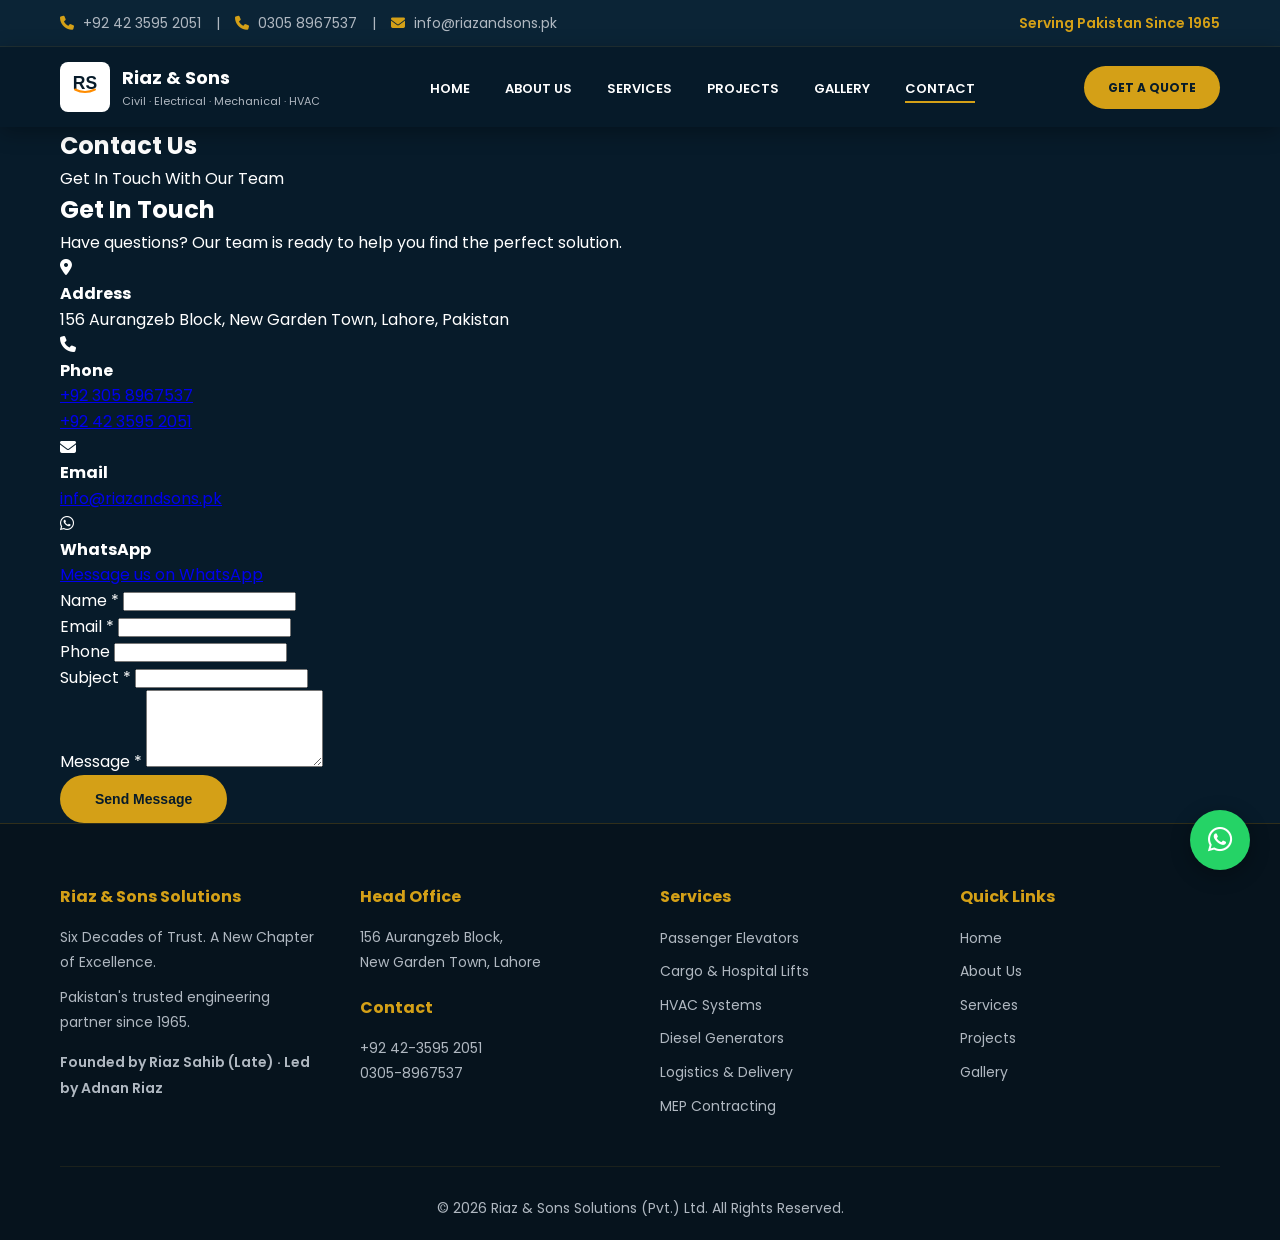
<file: RIAZ AND SONS WEBSITE/contact.html>
<!DOCTYPE html>
<html lang="en">
<head>
    <meta charset="UTF-8">
    <meta name="viewport" content="width=device-width, initial-scale=1.0">
    <meta name="description" content="Contact Riaz & Sons Solutions">
    <title>Contact Us | Riaz & Sons Solutions</title>
    <link rel="preconnect" href="https://fonts.googleapis.com">
    <link rel="preconnect" href="https://fonts.gstatic.com" crossorigin>
    <link href="https://fonts.googleapis.com/css2?family=Poppins:wght@300;400;500;600;700;800&display=swap" rel="stylesheet">
    <link rel="stylesheet" href="https://cdnjs.cloudflare.com/ajax/libs/font-awesome/6.4.0/css/all.min.css">
    <link rel="stylesheet" href="styles.css">
</head>
<body>

<!-- Top Info Bar -->
<div class="top-bar">
    <div class="container">
        <div class="top-bar-content">
            <div class="top-bar-left">
                <span><i class="fas fa-phone"></i> +92 42 3595 2051</span>
                <span>|</span>
                <span><i class="fas fa-phone"></i> 0305 8967537</span>
                <span>|</span>
                <span><i class="fas fa-envelope"></i> info@riazandsons.pk</span>
            </div>
            <div class="top-bar-right">
                <span>Serving Pakistan Since 1965</span>
            </div>
        </div>
    </div>
</div>

<!-- Navigation -->
<nav class="navbar">
    <div class="container">
        <div class="nav-wrapper">
            <a href="index.html" class="logo-section">
                <img src="data:image/svg+xml,%3Csvg xmlns='http://www.w3.org/2000/svg' viewBox='0 0 200 200'%3E%3Crect fill='white' width='200' height='200' rx='20'/%3E%3Ctext x='50%25' y='45%25' font-family='Arial, sans-serif' font-size='70' font-weight='bold' fill='%23071B2A' text-anchor='middle' dominant-baseline='middle'%3ERS%3C/text%3E%3Cpath d='M 60 110 Q 100 130 140 110' stroke='%23FF8C00' stroke-width='8' fill='none' stroke-linecap='round'/%3E%3C/svg%3E" alt="RS Logo" class="navbar-logo" style="width: 50px; height: 50px; border-radius: 8px;">
                <div class="logo-text">
                    <h3>Riaz & Sons</h3>
                    <p>Civil · Electrical · Mechanical · HVAC</p>
                </div>
            </a>
            <div class="nav-menu" id="navMenu">
                <ul>
                    <li><a href="index.html" class="nav-link">HOME</a></li>
                    <li><a href="about.html" class="nav-link">ABOUT US</a></li>
                    <li><a href="services.html" class="nav-link">SERVICES</a></li>
                    <li><a href="projects.html" class="nav-link">PROJECTS</a></li>
                    <li><a href="gallery.html" class="nav-link">GALLERY</a></li>
                    <li><a href="contact.html" class="nav-link active">CONTACT</a></li>
                </ul>
            </div>
            <a href="contact.html" class="btn-quote">GET A QUOTE</a>
            <div class="hamburger" id="hamburger">
                <span></span>
                <span></span>
                <span></span>
            </div>
        </div>
    </div>
</nav>

<!-- Page Header -->
<section class="page-header" style="background-image: url('https://images.pexels.com/photos/3807517/pexels-photo-3807517.jpeg?auto=compress&cs=tinysrgb&w=1200');">
    <div class="page-header-overlay"></div>
    <div class="container">
        <h1>Contact Us</h1>
        <p>Get In Touch With Our Team</p>
    </div>
</section>

<!-- Contact Section -->
<section class="contact-section">
    <div class="container">
        <div class="contact-grid">
            <div class="contact-info">
                <h2>Get In Touch</h2>
                <p>Have questions? Our team is ready to help you find the perfect solution.</p>
                
                <div class="info-item">
                    <i class="fas fa-map-marker-alt"></i>
                    <div>
                        <h4>Address</h4>
                        <p>156 Aurangzeb Block, New Garden Town, Lahore, Pakistan</p>
                    </div>
                </div>
                
                <div class="info-item">
                    <i class="fas fa-phone"></i>
                    <div>
                        <h4>Phone</h4>
                        <p><a href="tel:+923058967537">+92 305 8967537</a></p>
                        <p><a href="tel:+924235952051">+92 42 3595 2051</a></p>
                    </div>
                </div>
                
                <div class="info-item">
                    <i class="fas fa-envelope"></i>
                    <div>
                        <h4>Email</h4>
                        <p><a href="mailto:info@riazandsons.pk">info@riazandsons.pk</a></p>
                    </div>
                </div>

                <div class="info-item">
                    <i class="fab fa-whatsapp"></i>
                    <div>
                        <h4>WhatsApp</h4>
                        <p><a href="https://wa.me/923058967537" target="_blank">Message us on WhatsApp</a></p>
                    </div>
                </div>
            </div>

            <form class="contact-form" id="contactForm">
                <div class="form-group">
                    <label for="name">Name *</label>
                    <input type="text" id="name" name="name" required>
                </div>
                <div class="form-group">
                    <label for="email">Email *</label>
                    <input type="email" id="email" name="email" required>
                </div>
                <div class="form-group">
                    <label for="phone">Phone</label>
                    <input type="tel" id="phone" name="phone">
                </div>
                <div class="form-group">
                    <label for="subject">Subject *</label>
                    <input type="text" id="subject" name="subject" required>
                </div>
                <div class="form-group">
                    <label for="message">Message *</label>
                    <textarea id="message" name="message" rows="5" required></textarea>
                </div>
                <button type="submit" class="btn btn-primary submit-btn">Send Message</button>
            </form>
        </div>
    </div>
</section>

<!-- Footer -->
<footer class="footer">
    <div class="container">
        <div class="footer-content">
            <div class="footer-section">
                <h4>Riaz & Sons Solutions</h4>
                <p>Six Decades of Trust. A New Chapter of Excellence.</p>
                <p>Pakistan's trusted engineering partner since 1965.</p>
                <p class="founder-info">Founded by Riaz Sahib (Late) · Led by Adnan Riaz</p>
            </div>
            <div class="footer-section">
                <h4>Head Office</h4>
                <p>156 Aurangzeb Block,<br>New Garden Town, Lahore</p>
                <h4 style="margin-top: 20px;">Contact</h4>
                <p>+92 42-3595 2051<br>0305-8967537</p>
            </div>
            <div class="footer-section">
                <h4>Services</h4>
                <ul>
                    <li><a href="services.html#elevators">Passenger Elevators</a></li>
                    <li><a href="services.html#cargo">Cargo & Hospital Lifts</a></li>
                    <li><a href="services.html#hvac">HVAC Systems</a></li>
                    <li><a href="services.html#generators">Diesel Generators</a></li>
                    <li><a href="services.html#logistics">Logistics & Delivery</a></li>
                    <li><a href="services.html#mep">MEP Contracting</a></li>
                </ul>
            </div>
            <div class="footer-section">
                <h4>Quick Links</h4>
                <ul>
                    <li><a href="index.html">Home</a></li>
                    <li><a href="about.html">About Us</a></li>
                    <li><a href="services.html">Services</a></li>
                    <li><a href="projects.html">Projects</a></li>
                    <li><a href="gallery.html">Gallery</a></li>
                </ul>
            </div>
        </div>
        <div class="footer-bottom">
            <p>&copy; 2026 Riaz & Sons Solutions (Pvt.) Ltd. All Rights Reserved.</p>
        </div>
    </div>
</footer>

<!-- Floating WhatsApp Button -->
<a href="https://wa.me/923058967537?text=Hello, I am interested in your engineering services." class="whatsapp-btn" target="_blank" title="WhatsApp Us">
    <i class="fab fa-whatsapp"></i>
</a>

<script src="script.js"></script>
</body>
</html>
</file>
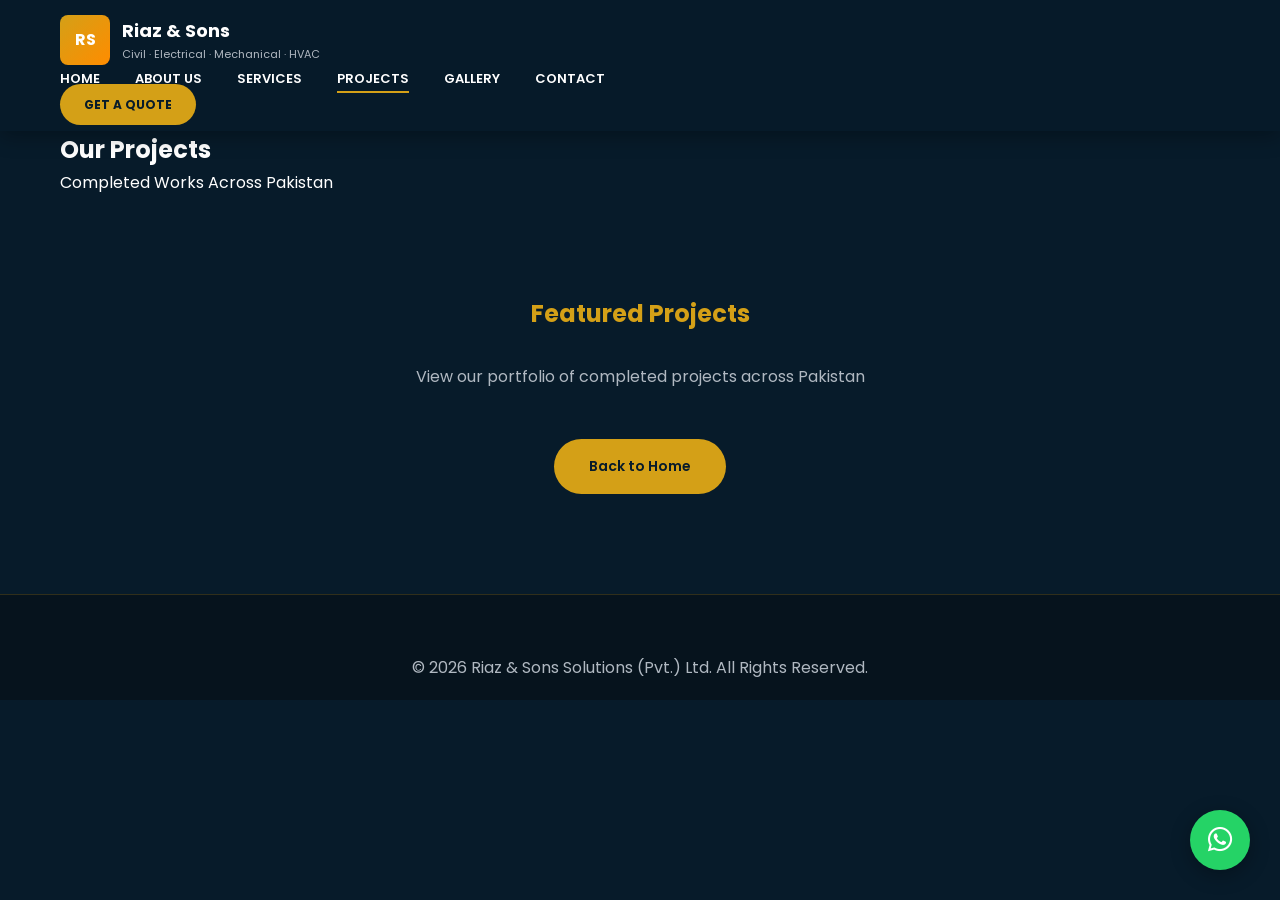
<file: RIAZ AND SONS WEBSITE/projects.html>
<!DOCTYPE html>
<html lang="en">
<head>
    <meta charset="UTF-8">
    <meta name="viewport" content="width=device-width, initial-scale=1.0">
    <title>Projects | Riaz & Sons Solutions</title>
    <link rel="stylesheet" href="styles.css">
    <link href="https://fonts.googleapis.com/css2?family=Poppins:wght@300;400;500;600;700;800&display=swap" rel="stylesheet">
    <link rel="stylesheet" href="https://cdnjs.cloudflare.com/ajax/libs/font-awesome/6.4.0/css/all.min.css">
</head>
<body>
<nav class="navbar">
    <div class="container">
        <a href="index.html" class="logo-section">
            <div style="width: 50px; height: 50px; background: linear-gradient(135deg, #D4A017, #FF8C00); border-radius: 8px; display: flex; align-items: center; justify-content: center; color: white; font-weight: bold;">RS</div>
            <div class="logo-text"><h3>Riaz & Sons</h3><p>Civil · Electrical · Mechanical · HVAC</p></div>
        </a>
        <div class="nav-menu" id="navMenu">
            <ul>
                <li><a href="index.html" class="nav-link">HOME</a></li>
                <li><a href="about.html" class="nav-link">ABOUT US</a></li>
                <li><a href="services.html" class="nav-link">SERVICES</a></li>
                <li><a href="projects.html" class="nav-link active">PROJECTS</a></li>
                <li><a href="gallery.html" class="nav-link">GALLERY</a></li>
                <li><a href="contact.html" class="nav-link">CONTACT</a></li>
            </ul>
        </div>
        <a href="contact.html" class="btn-quote">GET A QUOTE</a>
    </div>
</nav>

<section class="page-header" style="background-image: url('https://images.pexels.com/photos/3807517/pexels-photo-3807517.jpeg?auto=compress&cs=tinysrgb&w=1200');">
    <div class="page-header-overlay"></div>
    <div class="container">
        <h1>Our Projects</h1>
        <p>Completed Works Across Pakistan</p>
    </div>
</section>

<section style="padding: 100px 0; background: #071B2A;">
    <div class="container" style="text-align: center;">
        <h2 style="color: #D4A017; margin-bottom: 30px;">Featured Projects</h2>
        <p style="color: #B0B8C1; margin-bottom: 50px;">View our portfolio of completed projects across Pakistan</p>
        <a href="index.html" class="btn btn-primary">Back to Home</a>
    </div>
</section>

<footer class="footer">
    <div class="container">
        <div style="text-align: center; color: #B0B8C1;">
            <p>&copy; 2026 Riaz & Sons Solutions (Pvt.) Ltd. All Rights Reserved.</p>
        </div>
    </div>
</footer>

<a href="https://wa.me/923058967537" class="whatsapp-btn" target="_blank"><i class="fab fa-whatsapp"></i></a>
<script src="script.js"></script>
</body>
</html>
</file>
<file: RIAZ AND SONS WEBSITE/styles.css>
:root {
    --primary-color: #D4A017;
    --dark-bg: #071B2A;
    --darker-bg: #0B2436;
    --light-bg: #102B40;
    --text-light: #FFFFFF;
    --text-muted: #B0B8C1;
    --accent: #FF6B6B;
    --success: #51CF66;
    --shadow: 0 10px 30px rgba(0, 0, 0, 0.3);
    --transition: all 0.3s ease;
}

* {
    margin: 0;
    padding: 0;
    box-sizing: border-box;
}

html {
    scroll-behavior: smooth;
}

body {
    font-family: 'Poppins', sans-serif;
    background-color: var(--dark-bg);
    color: var(--text-light);
    line-height: 1.6;
    overflow-x: hidden;
}

.container {
    max-width: 1200px;
    margin: 0 auto;
    padding: 0 20px;
}

/* TOP BAR */
.top-bar {
    background: var(--darker-bg);
    padding: 12px 0;
    font-size: 14px;
    border-bottom: 1px solid rgba(212, 160, 23, 0.1);
}

.top-bar-content {
    display: flex;
    justify-content: space-between;
    align-items: center;
}

.top-bar-left, .top-bar-right {
    display: flex;
    align-items: center;
    gap: 15px;
    color: var(--text-muted);
}

.top-bar-left span i {
    color: var(--primary-color);
    margin-right: 5px;
}

.top-bar-right {
    color: var(--primary-color);
    font-weight: 600;
}

/* NAVBAR */
.navbar {
    position: sticky;
    top: 0;
    width: 100%;
    background: rgba(7, 27, 42, 0.95);
    backdrop-filter: blur(10px);
    z-index: 1000;
    padding: 15px 0;
    box-shadow: 0 5px 20px rgba(0, 0, 0, 0.3);
}

.nav-wrapper {
    display: flex;
    justify-content: space-between;
    align-items: center;
    gap: 30px;
}

.logo-section {
    display: flex;
    align-items: center;
    gap: 12px;
    cursor: pointer;
    text-decoration: none;
    min-width: 200px;
}

.logo-icon {
    width: 50px;
    height: 50px;
    background: linear-gradient(135deg, var(--primary-color), #FF8C00);
    border-radius: 8px;
    display: flex;
    align-items: center;
    justify-content: center;
    font-weight: 700;
    font-size: 24px;
    color: var(--dark-bg);
}

.logo-text h3 {
    font-size: 18px;
    font-weight: 700;
    color: var(--text-light);
    margin: 0;
}

.logo-text p {
    font-size: 11px;
    color: var(--text-muted);
    margin: 0;
}

.nav-menu ul {
    display: flex;
    list-style: none;
    gap: 35px;
}

.nav-link {
    color: var(--text-light);
    text-decoration: none;
    font-weight: 600;
    font-size: 13px;
    position: relative;
    transition: var(--transition);
}

.nav-link::after {
    content: '';
    position: absolute;
    bottom: -5px;
    left: 0;
    width: 0;
    height: 2px;
    background: var(--primary-color);
    transition: width 0.3s ease;
}

.nav-link:hover::after,
.nav-link.active::after {
    width: 100%;
}

.btn-quote {
    background: var(--primary-color);
    color: var(--dark-bg);
    padding: 12px 24px;
    border-radius: 50px;
    text-decoration: none;
    font-weight: 700;
    font-size: 12px;
    transition: var(--transition);
    white-space: nowrap;
}

.btn-quote:hover {
    transform: translateY(-2px);
    box-shadow: 0 10px 25px rgba(212, 160, 23, 0.3);
}

.hamburger {
    display: none;
    flex-direction: column;
    cursor: pointer;
    gap: 5px;
}

.hamburger span {
    width: 25px;
    height: 3px;
    background: var(--primary-color);
    transition: var(--transition);
}

/* BUTTONS */
.btn {
    padding: 16px 35px;
    border-radius: 50px;
    text-decoration: none;
    font-weight: 600;
    font-size: 14px;
    transition: var(--transition);
    cursor: pointer;
    border: none;
    display: inline-flex;
    align-items: center;
    gap: 10px;
}

.btn-primary {
    background: var(--primary-color);
    color: var(--dark-bg);
}

.btn-primary:hover {
    transform: translateY(-3px);
    box-shadow: 0 15px 35px rgba(212, 160, 23, 0.4);
}

.btn-outline {
    background: transparent;
    color: var(--primary-color);
    border: 2px solid var(--primary-color);
}

.btn-outline:hover {
    background: var(--primary-color);
    color: var(--dark-bg);
}

/* HERO SECTION */
.hero {
    min-height: 100vh;
    display: flex;
    align-items: center;
    padding: 80px 0 60px;
    position: relative;
    overflow: hidden;
}

.hero-background {
    position: absolute;
    top: 0;
    left: 0;
    right: 0;
    bottom: 0;
    background-size: cover;
    background-position: center;
    z-index: 1;
}

.hero-overlay {
    position: absolute;
    top: 0;
    left: 0;
    right: 0;
    bottom: 0;
    background: rgba(7, 27, 42, 0.7);
    z-index: 2;
}

.hero-content {
    display: grid;
    grid-template-columns: 1fr 1fr;
    gap: 50px;
    align-items: center;
    position: relative;
    z-index: 3;
}

.hero-badge {
    display: inline-block;
    background: rgba(212, 160, 23, 0.2);
    color: var(--primary-color);
    padding: 8px 16px;
    border-radius: 30px;
    font-size: 12px;
    font-weight: 700;
    margin-bottom: 20px;
    animation: slideIn 0.8s ease;
}

.hero-text h1 {
    font-size: 72px;
    font-weight: 800;
    line-height: 1.1;
    margin-bottom: 20px;
    animation: slideInUp 0.8s ease 0.2s both;
}

.hero-text p {
    font-size: 20px;
    color: var(--text-muted);
    margin-bottom: 30px;
    animation: slideInUp 0.8s ease 0.4s both;
}

.hero-buttons {
    display: flex;
    gap: 20px;
    animation: slideInUp 0.8s ease 0.6s both;
}

.hero-services {
    display: grid;
    grid-template-columns: 1fr 1fr;
    gap: 20px;
}

.hero-service-item {
    background: rgba(16, 43, 64, 0.5);
    padding: 25px;
    border-radius: 15px;
    border: 1px solid rgba(212, 160, 23, 0.2);
    text-align: center;
    backdrop-filter: blur(10px);
    transition: var(--transition);
    animation: slideInRight 0.8s ease 0.3s both;
}

.hero-service-item:hover {
    background: rgba(212, 160, 23, 0.1);
    border-color: var(--primary-color);
    transform: translateY(-10px);
}

.hero-service-item i {
    font-size: 36px;
    color: var(--primary-color);
    margin-bottom: 12px;
}

.hero-service-item p {
    font-size: 14px;
    font-weight: 600;
    color: var(--text-light);
    margin: 0;
}

/* STATS SECTION */
.stats-section {
    padding: 80px 0;
    background: linear-gradient(135deg, var(--darker-bg), var(--light-bg));
}

.stats-grid {
    display: grid;
    grid-template-columns: repeat(auto-fit, minmax(250px, 1fr));
    gap: 30px;
}

.stat-item {
    display: flex;
    align-items: center;
    gap: 25px;
    padding: 30px;
    background: rgba(16, 43, 64, 0.5);
    border-radius: 15px;
    border: 1px solid rgba(212, 160, 23, 0.2);
    backdrop-filter: blur(10px);
    transition: var(--transition);
}

.stat-item:hover {
    transform: translateY(-10px);
    border-color: var(--primary-color);
    background: rgba(212, 160, 23, 0.1);
}

.stat-icon {
    font-size: 48px;
    color: var(--primary-color);
    flex-shrink: 0;
}

.stat-number {
    font-size: 42px;
    font-weight: 800;
    color: var(--primary-color);
    margin: 0;
}

.stat-content p {
    color: var(--text-muted);
    margin: 5px 0 0 0;
    font-weight: 500;
}

/* SECTION HEADER */
.section-header {
    text-align: center;
    margin-bottom: 60px;
}

.section-label {
    display: inline-block;
    color: var(--primary-color);
    font-weight: 700;
    font-size: 13px;
    margin-bottom: 15px;
    letter-spacing: 2px;
}

.section-header h2 {
    font-size: 48px;
    font-weight: 800;
    margin-bottom: 15px;
    color: var(--text-light);
}

.section-header p {
    font-size: 18px;
    color: var(--text-muted);
    max-width: 600px;
    margin: 0 auto;
}

/* SERVICES PREVIEW */
.services-preview {
    padding: 100px 0;
    background: var(--dark-bg);
}

.services-grid {
    display: grid;
    grid-template-columns: repeat(auto-fit, minmax(300px, 1fr));
    gap: 30px;
    margin-bottom: 50px;
}

.service-card {
    background: var(--light-bg);
    padding: 40px;
    border-radius: 15px;
    border: 2px solid transparent;
    transition: var(--transition);
}

.service-card:hover {
    transform: translateY(-15px);
    border-color: var(--primary-color);
    box-shadow: 0 15px 40px rgba(212, 160, 23, 0.2);
}

.service-icon {
    font-size: 48px;
    color: var(--primary-color);
    margin-bottom: 20px;
    transition: var(--transition);
}

.service-card:hover .service-icon {
    transform: scale(1.2);
}

.service-card h3 {
    font-size: 22px;
    margin-bottom: 15px;
    color: var(--text-light);
}

.service-card p {
    color: var(--text-muted);
    margin-bottom: 20px;
    line-height: 1.8;
    font-size: 15px;
}

.service-tags {
    display: flex;
    gap: 10px;
    flex-wrap: wrap;
}

.service-tags span {
    background: rgba(212, 160, 23, 0.2);
    color: var(--primary-color);
    padding: 6px 12px;
    border-radius: 20px;
    font-size: 12px;
    font-weight: 600;
}

.services-cta {
    text-align: center;
}

/* HVAC SECTION */
.hvac-section {
    padding: 100px 0;
    background: var(--darker-bg);
}

.hvac-content {
    display: grid;
    grid-template-columns: 1fr 1fr;
    gap: 50px;
    align-items: center;
}

.hvac-text h2 {
    font-size: 42px;
    margin-bottom: 15px;
    color: var(--primary-color);
}

.hvac-text p {
    color: var(--text-muted);
    margin-bottom: 25px;
    font-size: 16px;
    line-height: 1.8;
}

.hvac-features {
    display: grid;
    grid-template-columns: 1fr 1fr;
    gap: 15px;
}

.hvac-feature {
    display: flex;
    align-items: center;
    gap: 12px;
    padding: 12px 0;
}

.hvac-feature i {
    font-size: 24px;
    color: var(--primary-color);
    flex-shrink: 0;
}

.hvac-feature span {
    font-weight: 600;
    color: var(--text-light);
}

.hvac-image img {
    width: 100%;
    border-radius: 15px;
    box-shadow: var(--shadow);
}

/* GENERATORS SECTION */
.generators-section {
    padding: 100px 0;
    background: var(--dark-bg);
}

.generators-grid {
    display: grid;
    grid-template-columns: 1fr 1fr;
    gap: 50px;
    align-items: center;
}

.generators-image img {
    width: 100%;
    border-radius: 15px;
    box-shadow: var(--shadow);
}

.generators-text h2 {
    font-size: 42px;
    margin-bottom: 15px;
    color: var(--primary-color);
}

.generators-text > p:first-of-type {
    font-size: 20px;
    font-weight: 700;
    color: var(--text-light);
    margin-bottom: 10px;
}

.generators-text > p:nth-of-type(2) {
    color: var(--text-muted);
    margin-bottom: 25px;
}

.generators-features {
    display: grid;
    grid-template-columns: 1fr 1fr;
    gap: 15px;
}

.gen-feature {
    display: flex;
    align-items: center;
    gap: 12px;
    padding: 12px 0;
}

.gen-feature i {
    font-size: 24px;
    color: var(--primary-color);
}

.gen-feature span {
    font-weight: 600;
    color: var(--text-light);
}

/* PROCESS SECTION */
.process-section {
    padding: 100px 0;
    background: var(--darker-bg);
}

.process-timeline {
    display: flex;
    align-items: center;
    justify-content: space-between;
    gap: 20px;
    overflow-x: auto;
    padding: 30px 0;
}

.process-step {
    background: var(--light-bg);
    padding: 30px;
    border-radius: 15px;
    text-align: center;
    min-width: 200px;
    border: 2px solid rgba(212, 160, 23, 0.2);
    transition: var(--transition);
}

.process-step:hover {
    border-color: var(--primary-color);
    transform: translateY(-10px);
}

.process-number {
    font-size: 36px;
    font-weight: 800;
    color: var(--primary-color);
    margin-bottom: 10px;
}

.process-step h3 {
    font-size: 18px;
    margin-bottom: 8px;
    color: var(--text-light);
}

.process-step p {
    font-size: 14px;
    color: var(--text-muted);
    margin: 0;
}

.process-arrow {
    font-size: 24px;
    color: var(--primary-color);
    flex-shrink: 0;
}

/* QUICK CONTACT */
.quick-contact {
    padding: 60px 0;
    background: var(--light-bg);
}

.quick-contact-content {
    display: grid;
    grid-template-columns: 1fr 1fr;
    gap: 40px;
    text-align: center;
}

.contact-info-block h3 {
    color: var(--primary-color);
    margin-bottom: 15px;
    font-size: 20px;
}

.contact-info-block p {
    margin: 10px 0;
    font-weight: 600;
}

.contact-info-block a {
    color: var(--text-light);
    text-decoration: none;
    transition: var(--transition);
}

.contact-info-block a:hover {
    color: var(--primary-color);
}

/* FOOTER */
.footer {
    background: #06131D;
    padding: 60px 0 20px;
    border-top: 1px solid rgba(212, 160, 23, 0.2);
}

.footer-content {
    display: grid;
    grid-template-columns: repeat(auto-fit, minmax(220px, 1fr));
    gap: 40px;
    margin-bottom: 40px;
}

.footer-section h4 {
    color: var(--primary-color);
    margin-bottom: 15px;
    font-size: 16px;
}

.footer-section p {
    color: var(--text-muted);
    font-size: 14px;
    line-height: 1.8;
    margin-bottom: 10px;
}

.founder-info {
    margin-top: 15px;
    font-size: 13px;
    font-weight: 600;
}

.footer-section ul {
    list-style: none;
}

.footer-section ul li {
    margin-bottom: 8px;
}

.footer-section ul li a {
    color: var(--text-muted);
    text-decoration: none;
    font-size: 14px;
    transition: var(--transition);
}

.footer-section ul li a:hover {
    color: var(--primary-color);
    padding-left: 5px;
}

.footer-bottom {
    text-align: center;
    padding-top: 30px;
    border-top: 1px solid rgba(212, 160, 23, 0.1);
    color: var(--text-muted);
    font-size: 14px;
}

/* WHATSAPP BUTTON */
.whatsapp-btn {
    position: fixed;
    bottom: 30px;
    right: 30px;
    width: 60px;
    height: 60px;
    background: #25D366;
    color: white;
    border-radius: 50%;
    display: flex;
    align-items: center;
    justify-content: center;
    font-size: 28px;
    text-decoration: none;
    box-shadow: 0 5px 20px rgba(0, 0, 0, 0.3);
    transition: var(--transition);
    z-index: 999;
}

.whatsapp-btn:hover {
    transform: translateY(-5px);
    box-shadow: 0 8px 25px rgba(37, 211, 102, 0.4);
}

/* SCROLL PROGRESS */
.scroll-progress {
    position: fixed;
    top: 0;
    left: 0;
    height: 3px;
    background: linear-gradient(90deg, var(--primary-color), #FF8C00);
    z-index: 1001;
}

/* ANIMATIONS */
@keyframes slideIn {
    from {
        opacity: 0;
        transform: translateX(-30px);
    }
    to {
        opacity: 1;
        transform: translateX(0);
    }
}

@keyframes slideInUp {
    from {
        opacity: 0;
        transform: translateY(30px);
    }
    to {
        opacity: 1;
        transform: translateY(0);
    }
}

@keyframes slideInRight {
    from {
        opacity: 0;
        transform: translateX(30px);
    }
    to {
        opacity: 1;
        transform: translateX(0);
    }
}

@keyframes fadeIn {
    from {
        opacity: 0;
    }
    to {
        opacity: 1;
    }
}

/* RESPONSIVE */
@media (max-width: 1024px) {
    .hero-content,
    .hvac-content,
    .generators-grid,
    .quick-contact-content {
        grid-template-columns: 1fr;
    }

    .hero-text h1 {
        font-size: 52px;
    }

    .section-header h2 {
        font-size: 38px;
    }
}

@media (max-width: 768px) {
    .top-bar-content {
        flex-direction: column;
        gap: 10px;
    }

    .nav-wrapper {
        gap: 15px;
    }

    .nav-menu {
        position: absolute;
        top: 100%;
        left: 0;
        right: 0;
        background: rgba(7, 27, 42, 0.98);
        max-height: 0;
        overflow: hidden;
        transition: max-height 0.3s ease;
    }

    .nav-menu.active {
        max-height: 500px;
    }

    .nav-menu ul {
        flex-direction: column;
        gap: 0;
        padding: 20px;
    }

    .nav-menu ul li {
        padding: 15px 0;
        border-bottom: 1px solid rgba(212, 160, 23, 0.1);
    }

    .hamburger {
        display: flex;
    }

    .hero-text h1 {
        font-size: 38px;
    }

    .hero-buttons {
        flex-direction: column;
    }

    .hero-services {
        grid-template-columns: 1fr;
    }

    .process-timeline {
        flex-wrap: wrap;
    }

    .process-arrow {
        display: none;
    }

    .services-grid {
        grid-template-columns: 1fr;
    }

    .section-header h2 {
        font-size: 28px;
    }
}

@media (max-width: 480px) {
    .logo-text h3 {
        font-size: 14px;
    }

    .logo-text p {
        font-size: 9px;
    }

    .btn-quote {
        display: none;
    }

    .hero-text h1 {
        font-size: 28px;
    }

    .hero-text p {
        font-size: 16px;
    }

    .hvac-features,
    .generators-features {
        grid-template-columns: 1fr;
    }

    .section-header h2 {
        font-size: 24px;
    }
}
</file>
